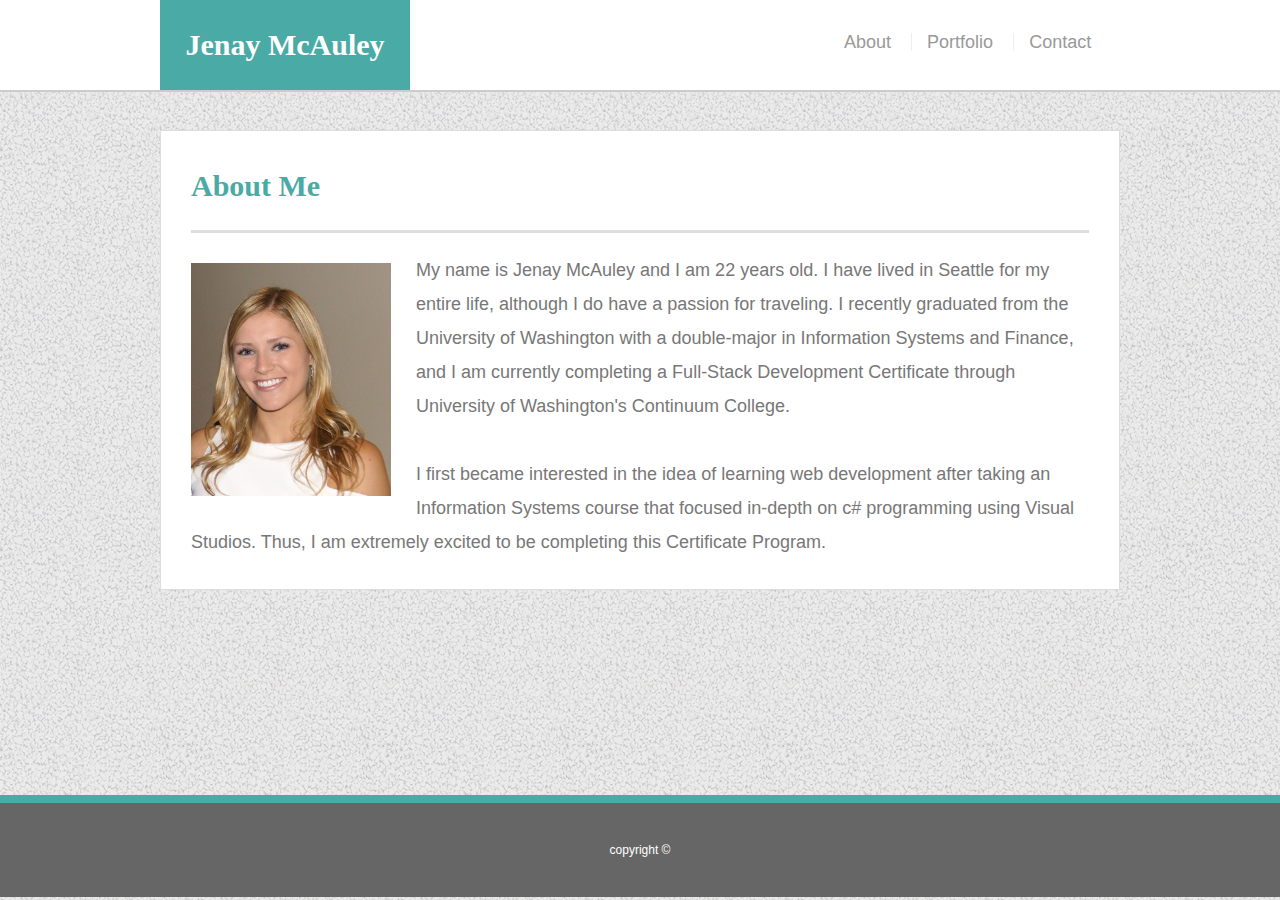
<file: index.html>
<!DOCTYPE html>
<html lang="en-us">

<head>
    <meta charset="utf-8" />
    <title>Homework2-R</title>
    <meta name="viewport" content="width=device-width, initial-scale=1">
    <link rel="stylesheet" type="text/css" media="screen" href="assets/css/reset.css">
    <link rel="stylesheet" type="text/css" media="screen" href="assets/css/style.css" />

</head>

<body>

    <header id="masthead">
        <div class="container">
            <a href="index.html" id="logo">Jenay McAuley</a>
            <nav>
                <a href="index.html">About</a>
                <a href="portfolio.html">Portfolio</a>
                <a href="contact.html">Contact</a>
            </nav>
        </div>
    </header>

    <div class="wrapper">
        <div id="content-container" class="container">
            <section class="main-section">
                <h1>About Me</h1>

                <img class="headshot" src="assets/images/IMG_9376.jpg" alt="Jenay McAuley Headshot">

                <p> My name is Jenay McAuley and I am 22 years old. I have lived in Seattle for my entire life,
                    although I do have a passion for traveling. I recently graduated from the University of Washington
                    with a double-major in Information Systems and Finance, and I am currently completing a Full-Stack
                    Development
                    Certificate through University of Washington's Continuum College.
                </p>
                <br>
                <p> I first became interested in the idea of learning web development after taking an Information
                    Systems
                    course that focused in-depth on c# programming using Visual Studios. Thus, I am extremely excited
                    to be
                    completing this Certificate Program. 
                </p>

            </section>

            <div class="push"></div>
        </div>
    </div>

    <footer>
        <div class="container">
            copyright &copy;
        </div>
    </footer>

</body>

</html>
</file>
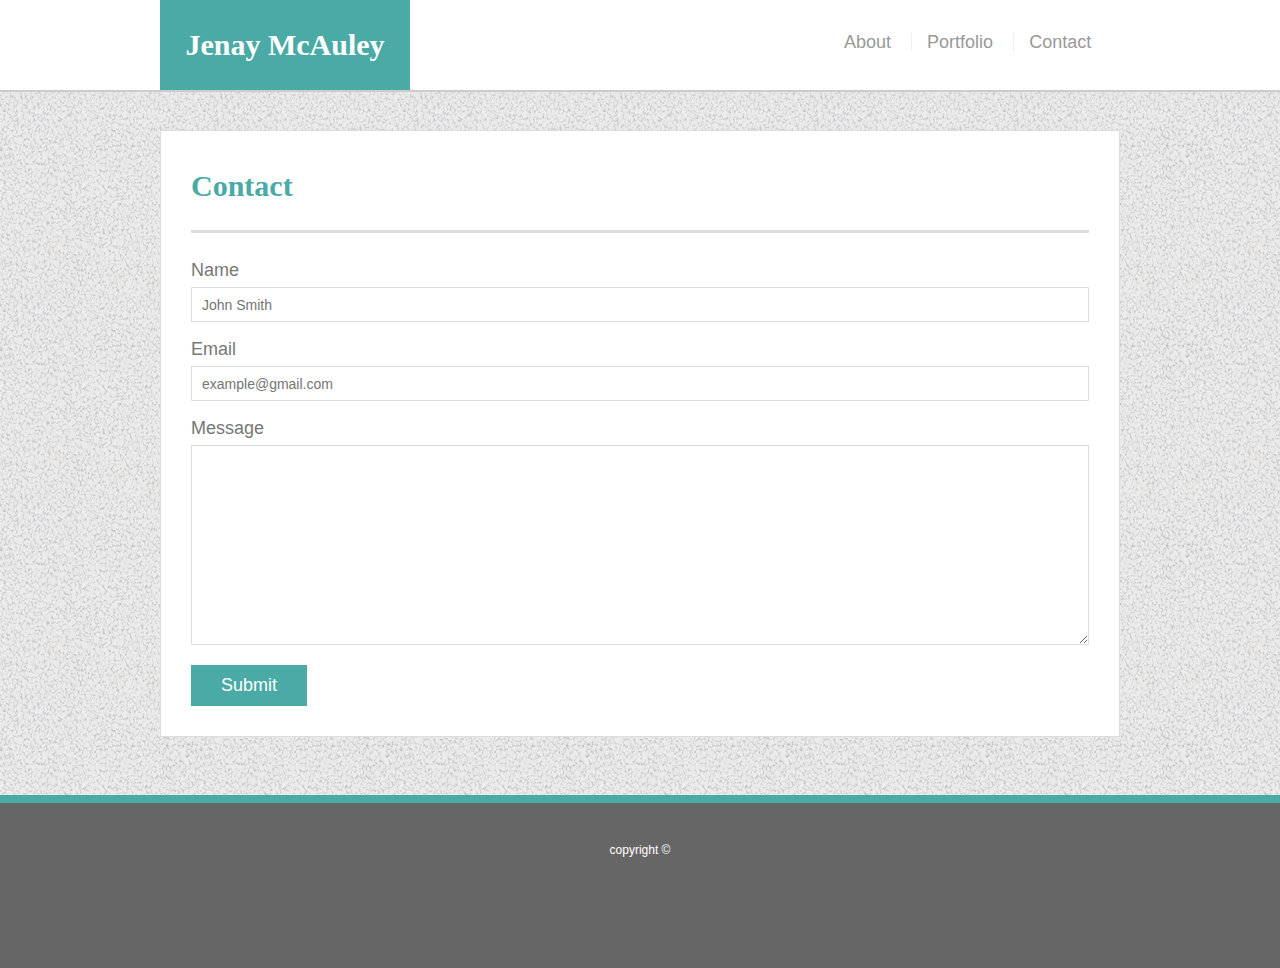
<file: contact.html>
<!DOCTYPE html>
<html lang="en-us">
<head>
    <meta charset="utf-8" />
    <meta http-equiv="X-UA-Compatible" content="IE=edge">
    <title>Homework1-B</title>
    <meta name="viewport" content="width=device-width, initial-scale=1">
    <link rel="stylesheet" type="text/css" media="screen" href="assets/css/reset.css">
    <link rel="stylesheet" type="text/css" media="screen" href="assets/css/style.css">

</head>

<body>

    <header id="masthead">
            <div class="container">
                <a href="index.html" id="logo">Jenay McAuley</a>
                <nav>
                    <a href="index.html">About</a>
                    <a href="portfolio.html">Portfolio</a>
                    <a href="contact.html">Contact</a>
                </nav>
            </div>
    </header>

    <div class="wrapper">
        <div id="content-container" class="container">
            <section class="main-section">
                <h1>Contact</h1>


                <form id="contact-form">
                    <ul>
                        <li>
                            <label for="fullname">Name</label>
                            <input type="text" id="fullname" name="fullname" placeholder="John Smith">
                        </li>
                        <li>
                            <label for="email">Email</label>
                            <input type="text" id="email" name="email" placeholder="example@gmail.com">
                        </li>
                        <li>
                            <label for="message">Message</label>
                            <textarea id="message" name="message" placeholder="" style="height:200px"></textarea>
                        </li>
                    </ul>
                    <input type="submit" value="Submit">
                </form>
                
            </section>

            <div class="push"></div>
        </div>
    </div>

    <footer>
        <div class="footer">
            copyright &copy;
        </div>
    </footer>

</body>

</html>
</file>
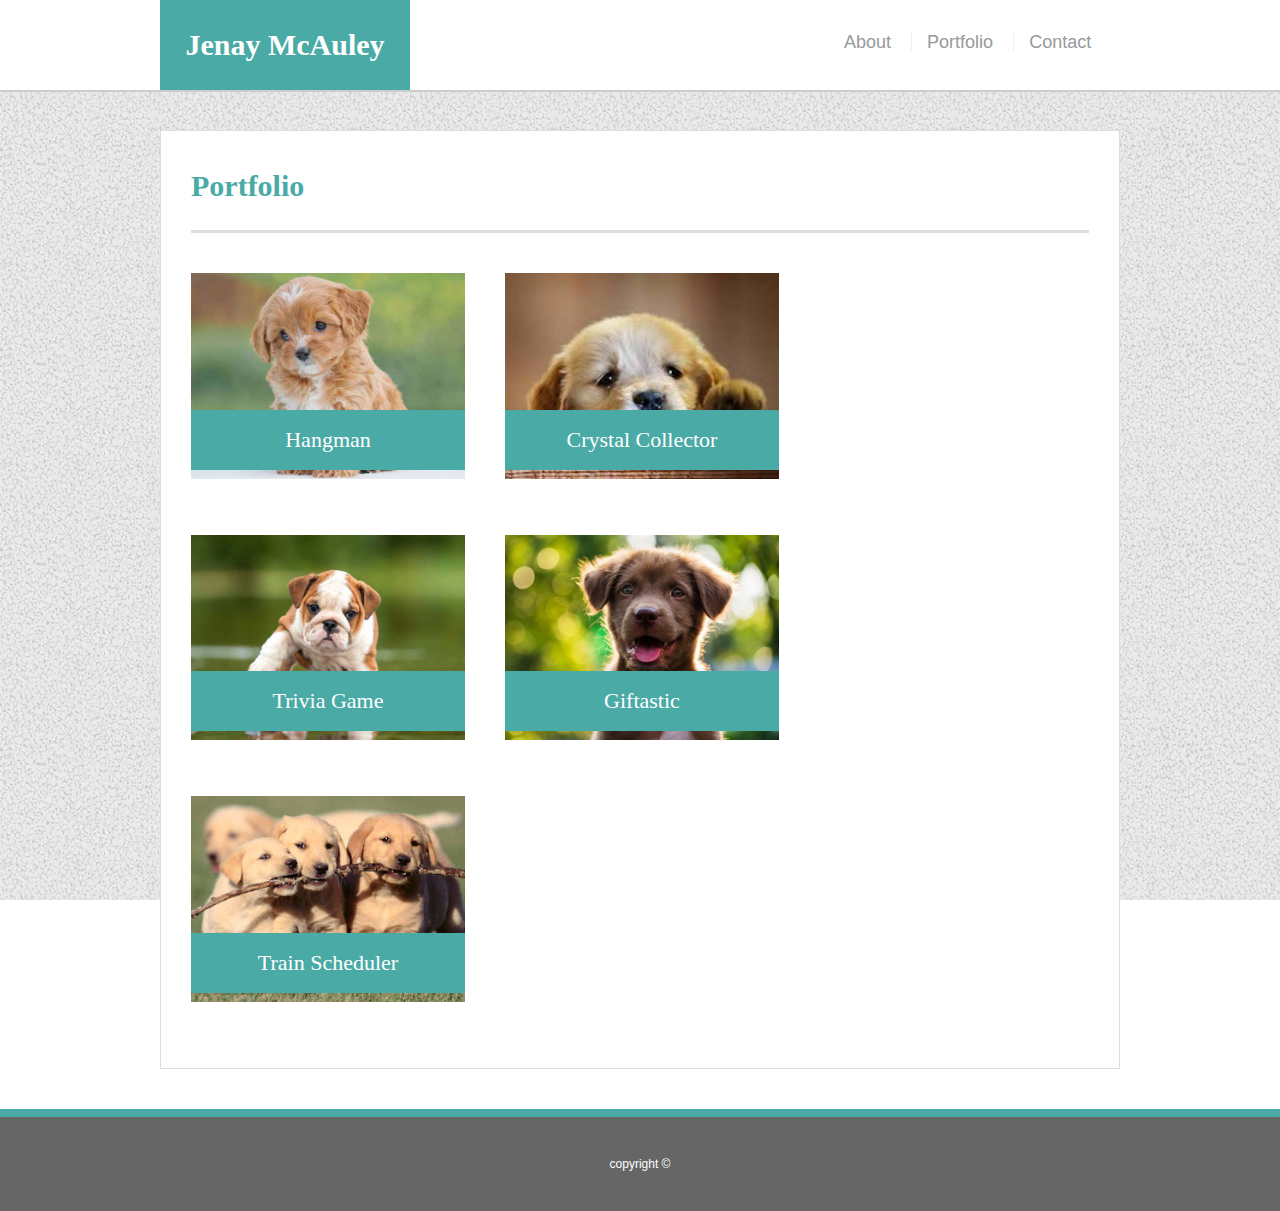
<file: portfolio.html>
<!DOCTYPE html>
<html lang="en-us">
<head>
    <meta charset="utf-8" />
    <meta http-equiv="X-UA-Compatible" content="IE=edge">
    <title>Homework1-C</title>
    <meta name="viewport" content="width=device-width, initial-scale=1">
    <link rel="stylesheet" type="text/css" media="screen" href="assets/css/reset.css">
    <link rel="stylesheet" type="text/css" media="screen" href="assets/css/style.css"/>

</head>

<body>

    <header id="masthead">
            <div class="container">
                <a href="index.html" id="logo">Jenay McAuley</a>
                <nav>
                    <a href="index.html">About</a>
                    <a href="portfolio.html">Portfolio</a>
                    <a href="contact.html">Contact</a>
                </nav>
            </div>
        </header>
    <div class="wrapper">
    <div id="content-container" class="container">
        <section class="main-section">
            <h1>Portfolio</h1>
        
            <div class="work">
                <img class="column1" src="assets/images/puppy1.jpg" alt="puppy1">
                
                <a href="https://jenaym.github.io/Word-Guess-Game/."><h3>Hangman</h3></a>
            </div>

            <div class="work">
                <img class="column2" src="assets/images/puppy2.jpeg" alt="puppy2">
                
                <a href="https://jenaym.github.io/unit-4-game/"><h3>Crystal Collector</h3></a>
                            
            </div>

            <div class="work">
                <img class="column1" src="assets/images/puppy3.jpg" alt="puppy3">
                
                <a href="https://jenaym.github.io/TriviaGame/"><h3>Trivia Game</h3></a>
            </div>

            <div class="work">
                <img class="column2" src="assets/images/puppy4.jpg" alt="puppy4">


                <a href="https://jenaym.github.io/Gif-App/"><h3>Giftastic</h3></a>
            </div>
            
            <div class="work">
                <img class="column1" src="assets/images/puppy5.jpg" alt="puppy5">

                <a href="https://jenaym.github.io/Firebase-Assignment.Train-Scheduler/"><h3>Train Scheduler</h3></a>
            </div>
            
        </section>
        <div class="push"></div>

    </div> 
</div>

    <footer>
        <div class="container">
            copyright &copy;
        </div>
    </footer>

</body>
</html>
</file>
<file: assets/css/style.css>
* {
    box-sizing: border-box;
    margin: 0;
}

html, body {
    height: 100%;
}

body {
    font-family: Arial, Helvetica, sans-serif;
    background-image: url('../images/gravel.png');
    background-attachment: fixed;
    color: #777777;
    font-size: 18px;
    line-height: 34px;
}

.wrapper {
    height: auto !important;
    height: 100%;
    min-height: 100%;
    margin: 0 auto -105px;
}

.footer, .push {
    height: 105px;
}

/* General Styling */

.container {
    max-width: 960px;
    width: 100%;
    margin: 0 auto;
    clear: both;
}

h1, h2, h3 p {
    margin-bottom: 20px;
}

p:last-child {
    margin-bottom: 0;
}

h1, h2, h3 {
    font-family: Georgia, 'Times New Roman', Times, serif;
    font-weight: 700;
    color: #4aaaa5;
}

h1 {
    font-size: 30px;
    padding-bottom: 20px;
    line-height: 49px;
    border-bottom: 3px solid #dddddd;
}

h2, h3 {
    font-size: 22px;
}


/* Header Styling */

#masthead {
    position: fixed;
    z-index: 99;
    width: 100%;
    margin: 0 0 30px;
    overflow: auto;
    color: #ffffff;
    background: #ffffff;
    border-bottom: 2px solid #cccccc;
}

#logo {
    float: left;
    width: 250px;
    height: 90px;
    font-family: Georgia, 'Times New Roman', Times, serif;
    font-size: 30px;
    font-weight: 700;
    line-height: 90px;
    color: #ffffff;
    text-align: center;
    text-decoration: none;
    background: #4aaaa5;
}

nav {
    float: right;
    margin-top: 25px;
    padding-right: 3%;
}

nav a {
    display: inline-block;
    padding-left: 15px;
    margin-left: 15px;
    line-height: 18px;
    color: #999999;
    text-decoration: none;
    border-left: 1px solid #efefef;
}

nav a:first-child {
    border-left: 0 none;
}

/* Footer Styling */

footer {
    padding: 30px 0;
    clear: both;
    font-size: 12px;
    color: #ffffff;
    text-align: center;
    background: #666666;
    border-top: 8px solid #4aaaa5;
}

/* main section */

.main-section {
    float: left;
    width: 100%;
    max-width: 650px;
    padding: 30px;
    margin: 0 0 40px;
    background: #ffffff;
    border: 1px solid #dddddd;
}
#content-container {
    padding-top: 130px;
    min-height: calc(100vh - 70px);
  }
  
  .main-section {
    float: left;
    width: 100%;
    max-width: 960px;
    padding: 30px;
    margin: 0 0 40px;
    background: #ffffff;
    border: 1px solid #dddddd;
  }
  
  /* portfolio page */
  
  .work {
    position: relative;
    float: left;
    width: 274px;
    margin: 20px 0 25px;
    overflow: auto;
  }
  
  .work:nth-child(even) {
    margin-right: 40px;
  }
  
  .work img {
    width: 100%;
    border: 0 none;
  }
  
  .work h3 {
    position: absolute;
    bottom: 20px;
    width: 100%;
    padding: 15px;
    margin-bottom: 0;
    font-weight: 300;
    line-height: 30px;
    color: #ffffff;
    text-align: center;
    background: #4aaaa5;
    border-bottom: 0;
  }
  
  .headshot {
    float: left;
    width: 200px;
    height: auto;
    margin-top: 10px;
    margin-right: 25px;
  }
  
  /* contact page */
  
  #contact-form ul {
    margin-bottom: 20px;
  }
  
  #contact-form li {
    margin-bottom: 10px;
  }
  
  label,
  input[type=text],
  input[type=email],
  textarea {
    display: block;
    width: 100%;
  }
  
  input[type=text],
  input[type=email],
  textarea {
    height: 35px;
    padding: 0 10px;
    font-size: 14px;
    border: 1px solid #dddddd;
  }
  
  textarea {
    height: 200px;
  }
  
  input[type=submit] {
    padding: 10px 30px;
    font-size: 18px;
    color: #ffffff;
    cursor: pointer;
    background: #4aaaa5;
    border: 0 none;
  }
  

/* 980px screen */

@media screen and (max-width:980px) {
    #masthead {
        padding-left: 3%;
    }
    
    .main-section {
        max-width: 650px;
        margin-left: 3%;

    }

    .container {
        margin: 0;
        max-width: 960px;
    }

}

/* 768px screen */

@media screen and (max-width: 768px) {
    .container {
        max-width: 768px;
        float: none;
        
    }
    .main-section {
        max-width: 94%;
        margin-right: 3%;
    }

    .work {
        width: 310px;

    }
    .work:nth-child(odd) {
        float: right;
    }

    .work:nth-child(even) {
      margin-right: 0px;
    }
}


/* 640px screen */
@media screen and (max-width: 640px) {

   
    #logo {
        width: 100%;
    }

    nav {
        float: left;
        margin: 15px 26%;
    }

    #masthead {
        padding-left: 0px;
        position: static;
    }

    #content-container {
        padding-top: 0px;
    }
    .work:nth-child(odd) {
        float: left;
        width: 100%;
    }

    .work {
        width: 100%;
    }

    .work h3 {
        font-size: 30px;
        line-height: 45px;
    }



}
</file>
